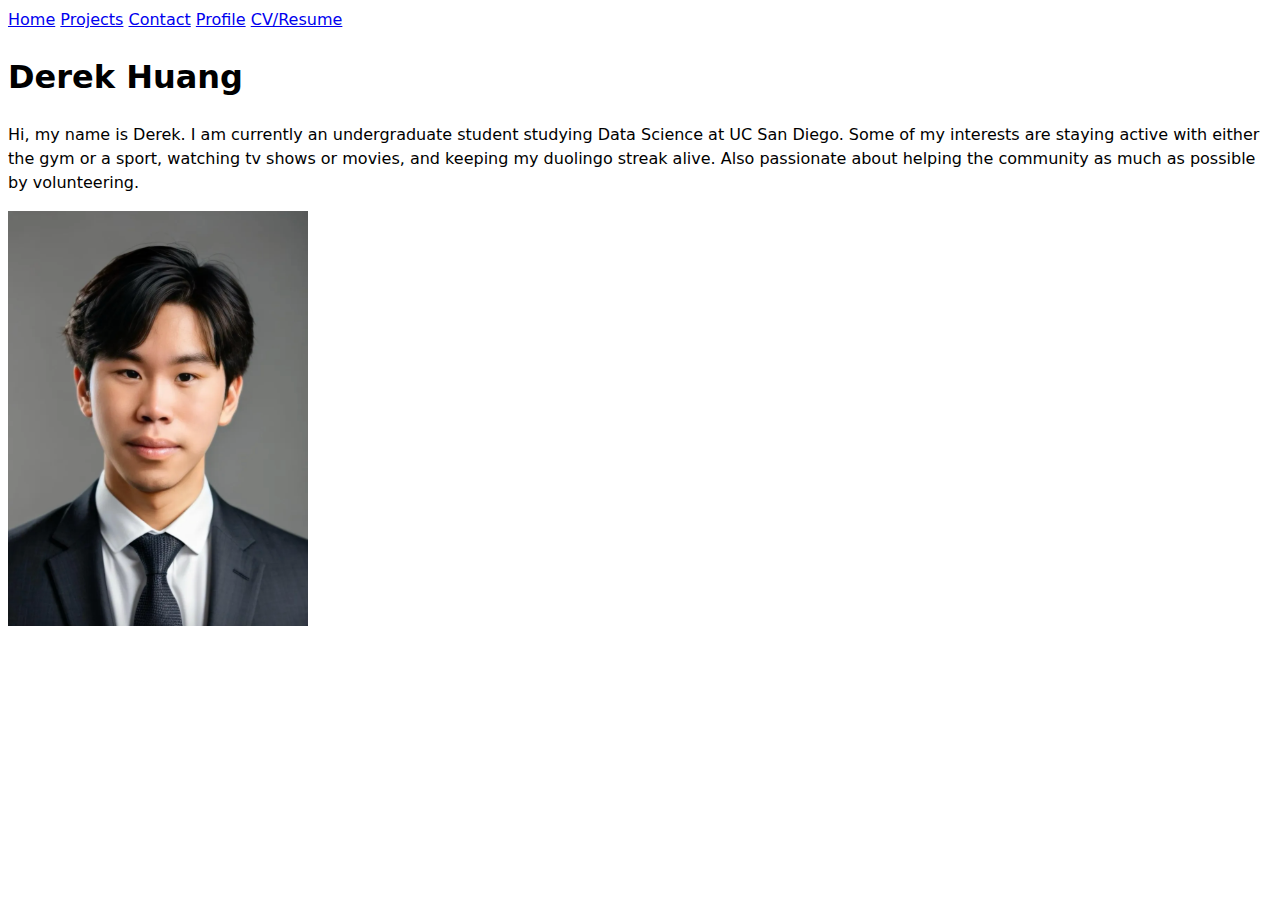
<file: index.html>
<!DOCTYPE html>
<html lang="en">
<head>
    <meta charset="UTF-8">
    <meta name="viewport" content="width=device-width, initial-scale=1.0">
    <title>Derek Huang: Personal site and portfolio</title>
    <link rel="stylesheet" href="style.css">
</head>
<body>
    <nav>
        <a href="index.html">Home</a>
        <a href="projects/index.html">Projects</a>
        <a href="contact/index.html">Contact</a>
        <a href="https://github.com/DerekYHuang" target="_blank">Profile</a>
        <a href="cv/index.html">CV/Resume</a>
    </nav>
    
    <h1>Derek Huang</h1>
    <p>Hi, my name is Derek. I am currently an undergraduate student studying Data Science at UC San Diego. Some of my interests are staying active with either the gym or a sport, watching tv shows or movies, and keeping my duolingo streak alive. Also passionate about helping the community as much as possible by volunteering.</p>
    <img src="images/photo.png" alt="Picture of Derek Huang" width="300">
</body>
</html>
</file>
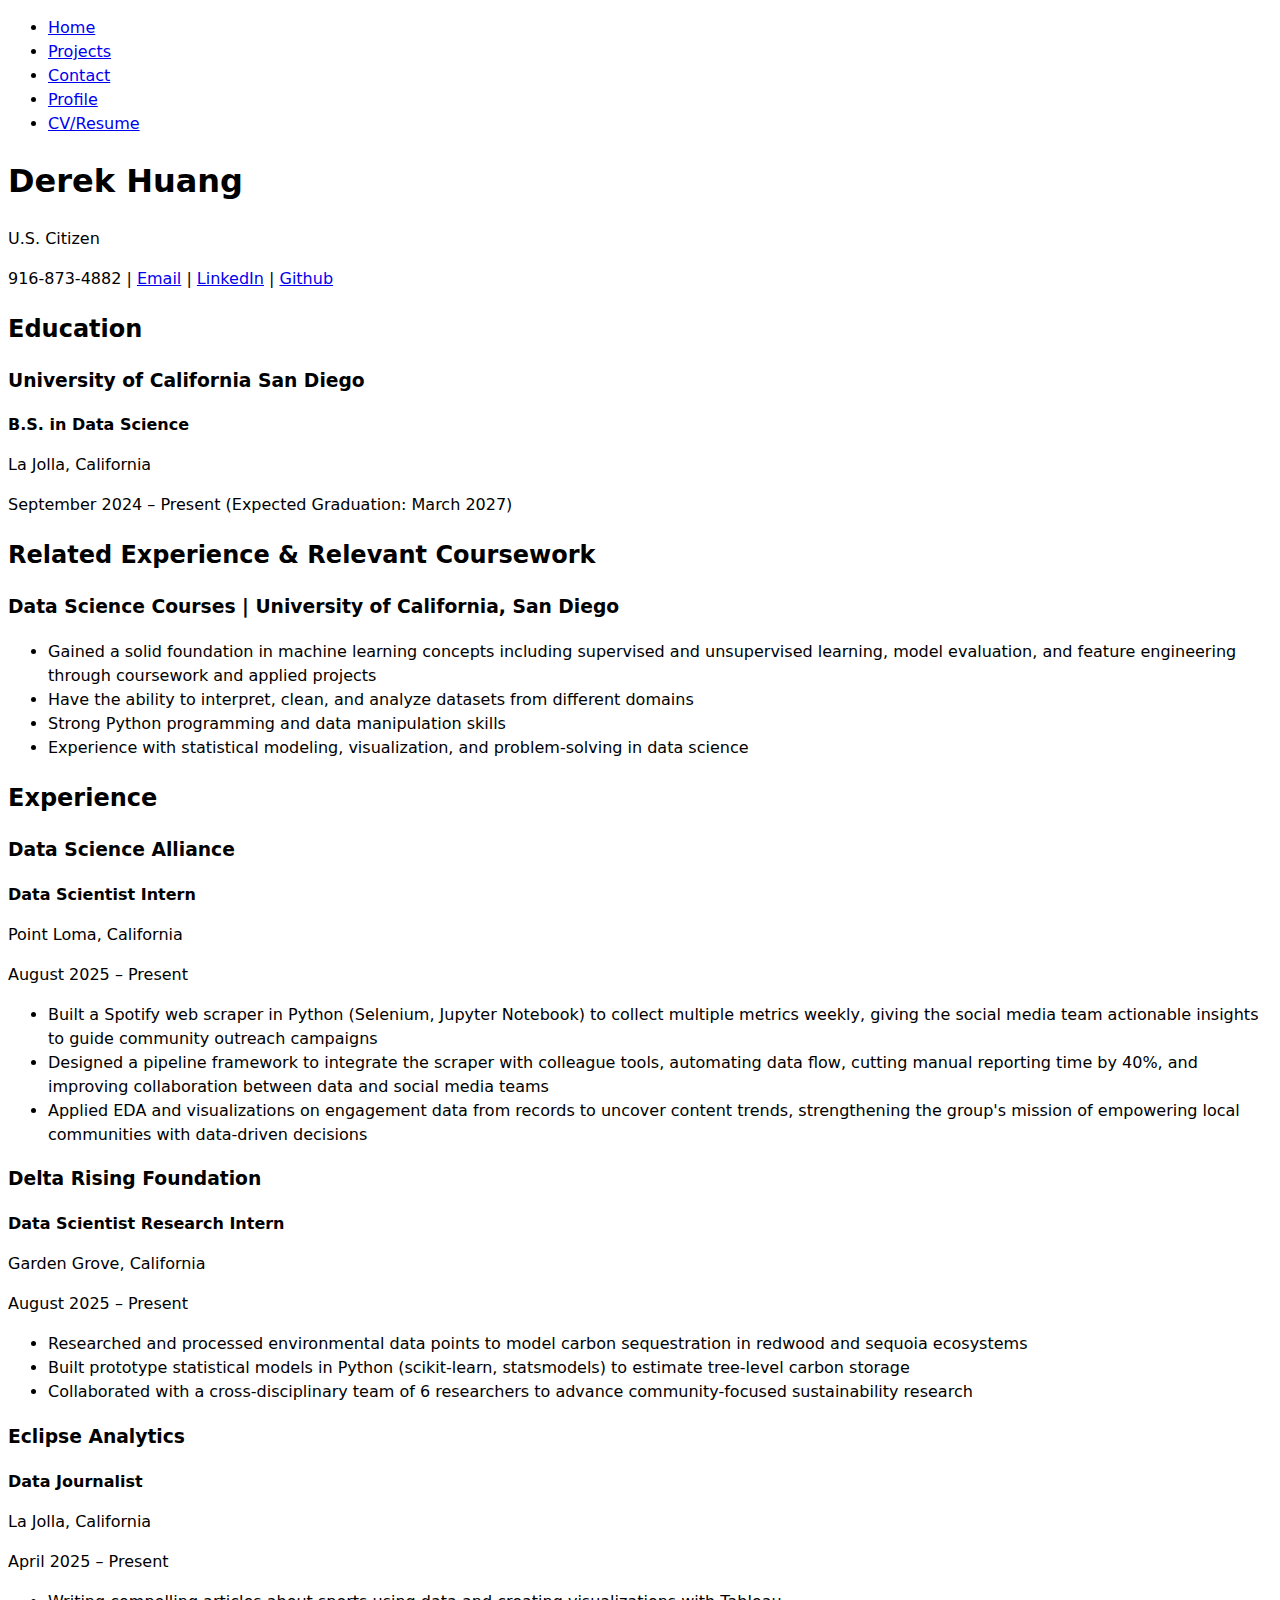
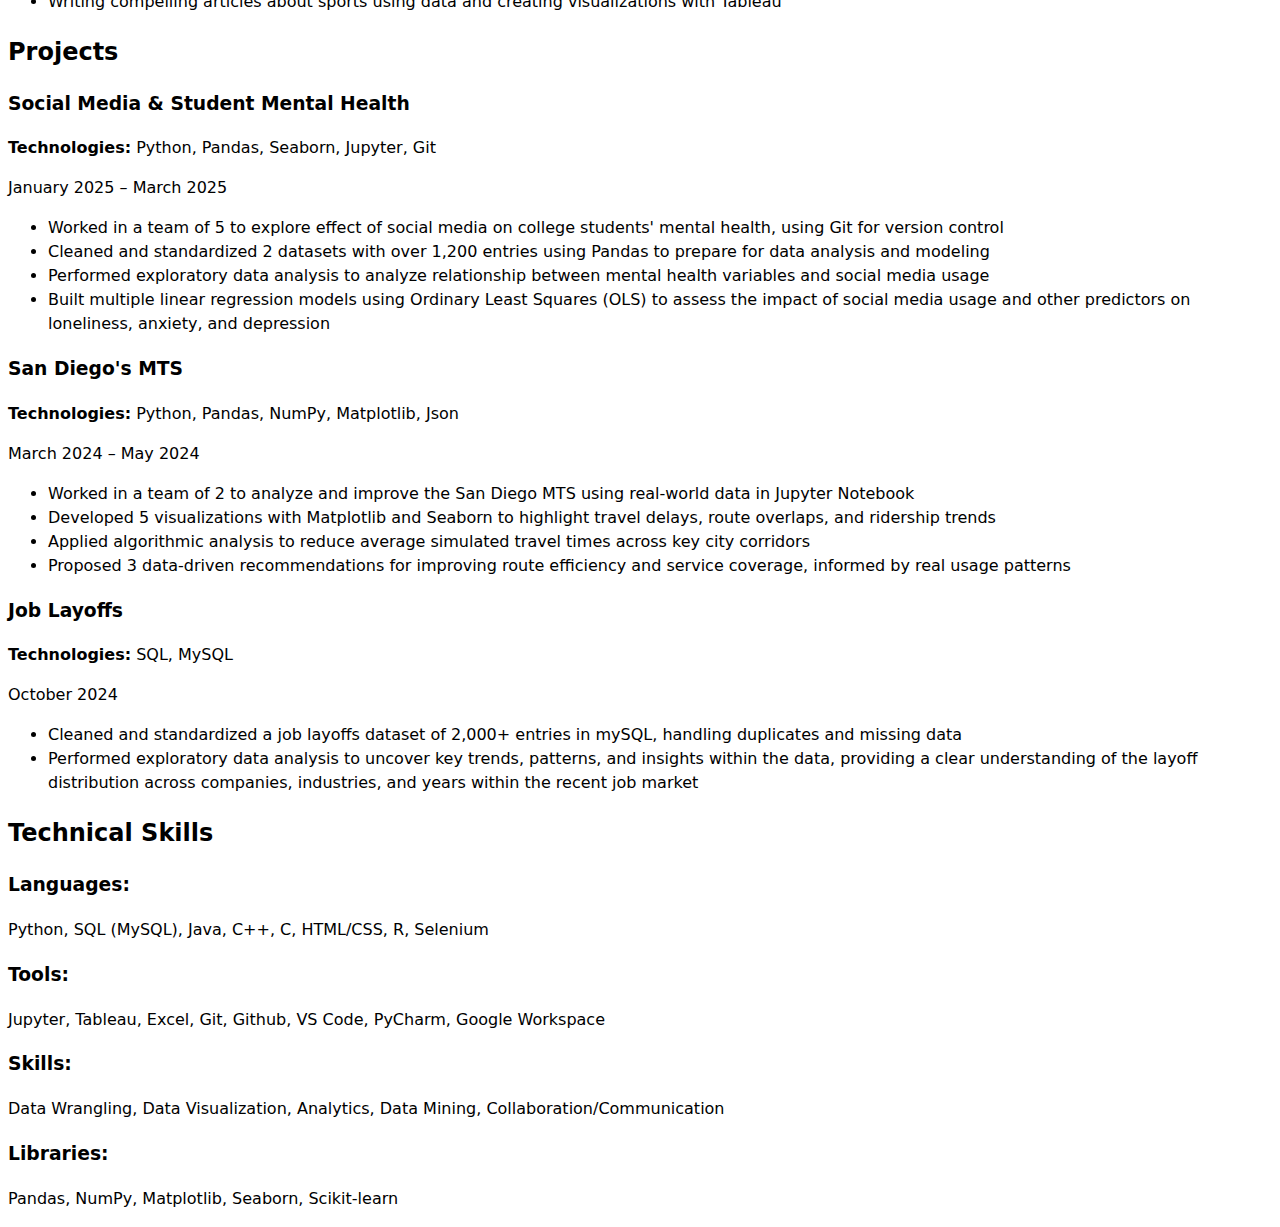
<file: cv/index.html>
<!DOCTYPE html>
<html lang="en">
<head>
    <meta charset="UTF-8">
    <meta name="viewport" content="width=device-width, initial-scale=1.0">
    <title>CV - Derek Huang</title>
    <link rel="stylesheet" href="../style.css">
</head>
<body>
    <nav>
    <ul>
        <li><a href="../index.html">Home</a></li>
        <li><a href="../projects/index.html">Projects</a></li>
        <li><a href="../contact/index.html">Contact</a></li>
        <li><a href="https://github.com/DerekYHuang" target="_blank">Profile</a></li>
        <li><a href="index.html" class="current">CV/Resume</a></li>
    </ul>
    </nav>


    
    <header>
        <h1>Derek Huang</h1>
        <p>U.S. Citizen</p>
        <p>916-873-4882 | <a href="mailto:dyh003@ucsd.edu">Email</a> | <a href="https://linkedin.com/in/derekhuang04/" target="_blank">LinkedIn</a> | <a href="https://github.com/DerekYHuang" target="_blank">Github</a></p>
    </header>

    <section id="education">
        <h2>Education</h2>
        
        <article class="education-item">
            <header>
                <h3>University of California San Diego</h3>
                <p><strong>B.S. in Data Science</strong></p>
                <p>La Jolla, California</p>
                <p><time datetime="2024-09">September 2024</time> – Present (Expected Graduation: <time datetime="2027-03">March 2027</time>)</p>
            </header>
        </article>
    </section>

    <section id="coursework">
        <h2>Related Experience & Relevant Coursework</h2>
        
        <article class="coursework">
            <header>
                <h3>Data Science Courses | University of California, San Diego</h3>
            </header>
            <ul>
                <li>Gained a solid foundation in machine learning concepts including supervised and unsupervised learning, model evaluation, and feature engineering through coursework and applied projects</li>
                <li>Have the ability to interpret, clean, and analyze datasets from different domains</li>
                <li>Strong Python programming and data manipulation skills</li>
                <li>Experience with statistical modeling, visualization, and problem-solving in data science</li>
            </ul>
        </article>
    </section>

    <section id="experience">
        <h2>Experience</h2>
        
        <article class="job">
            <header>
                <h3>Data Science Alliance</h3>
                <p><strong>Data Scientist Intern</strong></p>
                <p>Point Loma, California</p>
                <p><time datetime="2025-08">August 2025</time> – Present</p>
            </header>
            <ul>
                <li>Built a Spotify web scraper in Python (Selenium, Jupyter Notebook) to collect multiple metrics weekly, giving the social media team actionable insights to guide community outreach campaigns</li>
                <li>Designed a pipeline framework to integrate the scraper with colleague tools, automating data flow, cutting manual reporting time by 40%, and improving collaboration between data and social media teams</li>
                <li>Applied EDA and visualizations on engagement data from records to uncover content trends, strengthening the group's mission of empowering local communities with data-driven decisions</li>
            </ul>
        </article>

        <article class="job">
            <header>
                <h3>Delta Rising Foundation</h3>
                <p><strong>Data Scientist Research Intern</strong></p>
                <p>Garden Grove, California</p>
                <p><time datetime="2025-08">August 2025</time> – Present</p>
            </header>
            <ul>
                <li>Researched and processed environmental data points to model carbon sequestration in redwood and sequoia ecosystems</li>
                <li>Built prototype statistical models in Python (scikit-learn, statsmodels) to estimate tree-level carbon storage</li>
                <li>Collaborated with a cross-disciplinary team of 6 researchers to advance community-focused sustainability research</li>
            </ul>
        </article>

        <article class="job">
            <header>
                <h3>Eclipse Analytics</h3>
                <p><strong>Data Journalist</strong></p>
                <p>La Jolla, California</p>
                <p><time datetime="2025-04">April 2025</time> – Present</p>
            </header>
            <ul>
                <li>Writing compelling articles about sports using data and creating visualizations with Tableau</li>
            </ul>
        </article>
    </section>

    <section id="projects">
        <h2>Projects</h2>
        
        <article class="project">
            <header>
                <h3>Social Media & Student Mental Health</h3>
                <p><strong>Technologies:</strong> Python, Pandas, Seaborn, Jupyter, Git</p>
                <p><time datetime="2025-01">January 2025</time> – <time datetime="2025-03">March 2025</time></p>
            </header>
            <ul>
                <li>Worked in a team of 5 to explore effect of social media on college students' mental health, using Git for version control</li>
                <li>Cleaned and standardized 2 datasets with over 1,200 entries using Pandas to prepare for data analysis and modeling</li>
                <li>Performed exploratory data analysis to analyze relationship between mental health variables and social media usage</li>
                <li>Built multiple linear regression models using Ordinary Least Squares (OLS) to assess the impact of social media usage and other predictors on loneliness, anxiety, and depression</li>
            </ul>
        </article>

        <article class="project">
            <header>
                <h3>San Diego's MTS</h3>
                <p><strong>Technologies:</strong> Python, Pandas, NumPy, Matplotlib, Json</p>
                <p><time datetime="2024-03">March 2024</time> – <time datetime="2024-05">May 2024</time></p>
            </header>
            <ul>
                <li>Worked in a team of 2 to analyze and improve the San Diego MTS using real-world data in Jupyter Notebook</li>
                <li>Developed 5 visualizations with Matplotlib and Seaborn to highlight travel delays, route overlaps, and ridership trends</li>
                <li>Applied algorithmic analysis to reduce average simulated travel times across key city corridors</li>
                <li>Proposed 3 data-driven recommendations for improving route efficiency and service coverage, informed by real usage patterns</li>
            </ul>
        </article>

        <article class="project">
            <header>
                <h3>Job Layoffs</h3>
                <p><strong>Technologies:</strong> SQL, MySQL</p>
                <p><time datetime="2024-10">October 2024</time></p>
            </header>
            <ul>
                <li>Cleaned and standardized a job layoffs dataset of 2,000+ entries in mySQL, handling duplicates and missing data</li>
                <li>Performed exploratory data analysis to uncover key trends, patterns, and insights within the data, providing a clear understanding of the layoff distribution across companies, industries, and years within the recent job market</li>
            </ul>
        </article>
    </section>

    <section id="skills">
        <h2>Technical Skills</h2>
        
        <article class="skills-category">
            <h3>Languages:</h3>
            <p>Python, SQL (MySQL), Java, C++, C, HTML/CSS, R, Selenium</p>
        </article>

        <article class="skills-category">
            <h3>Tools:</h3>
            <p>Jupyter, Tableau, Excel, Git, Github, VS Code, PyCharm, Google Workspace</p>
        </article>

        <article class="skills-category">
            <h3>Skills:</h3>
            <p>Data Wrangling, Data Visualization, Analytics, Data Mining, Collaboration/Communication</p>
        </article>

        <article class="skills-category">
            <h3>Libraries:</h3>
            <p>Pandas, NumPy, Matplotlib, Seaborn, Scikit-learn</p>
        </article>
    </section>
</body>
</html>
</file>
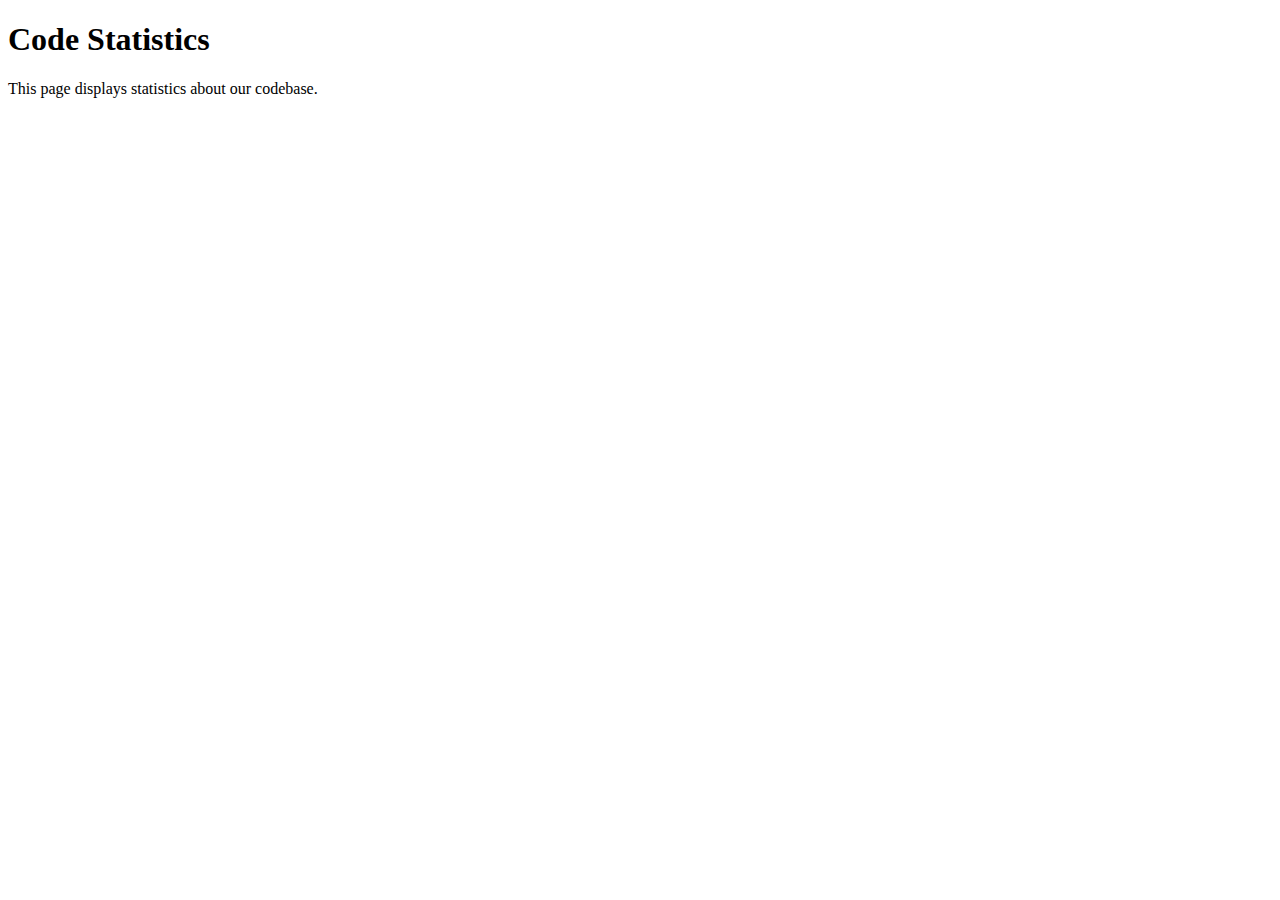
<file: meta/index.html>
<!DOCTYPE html>
   <html lang="en">
   <head>
       <meta charset="UTF-8">
       <meta name="viewport" content="width=device-width, initial-scale=1.0">
       <title>Code Meta-Analysis</title>
   </head>
   <body>
       <h1>Code Statistics</h1>
       <p>This page displays statistics about our codebase.</p>
   </body>
   </html>
</file>
<file: style.css>
body {
  /* Set line height to 1.5 times the font size
	   and use the OS’s UI font as the website font
	 */
  font: 100%/1.5 system-ui;
}
</file>
